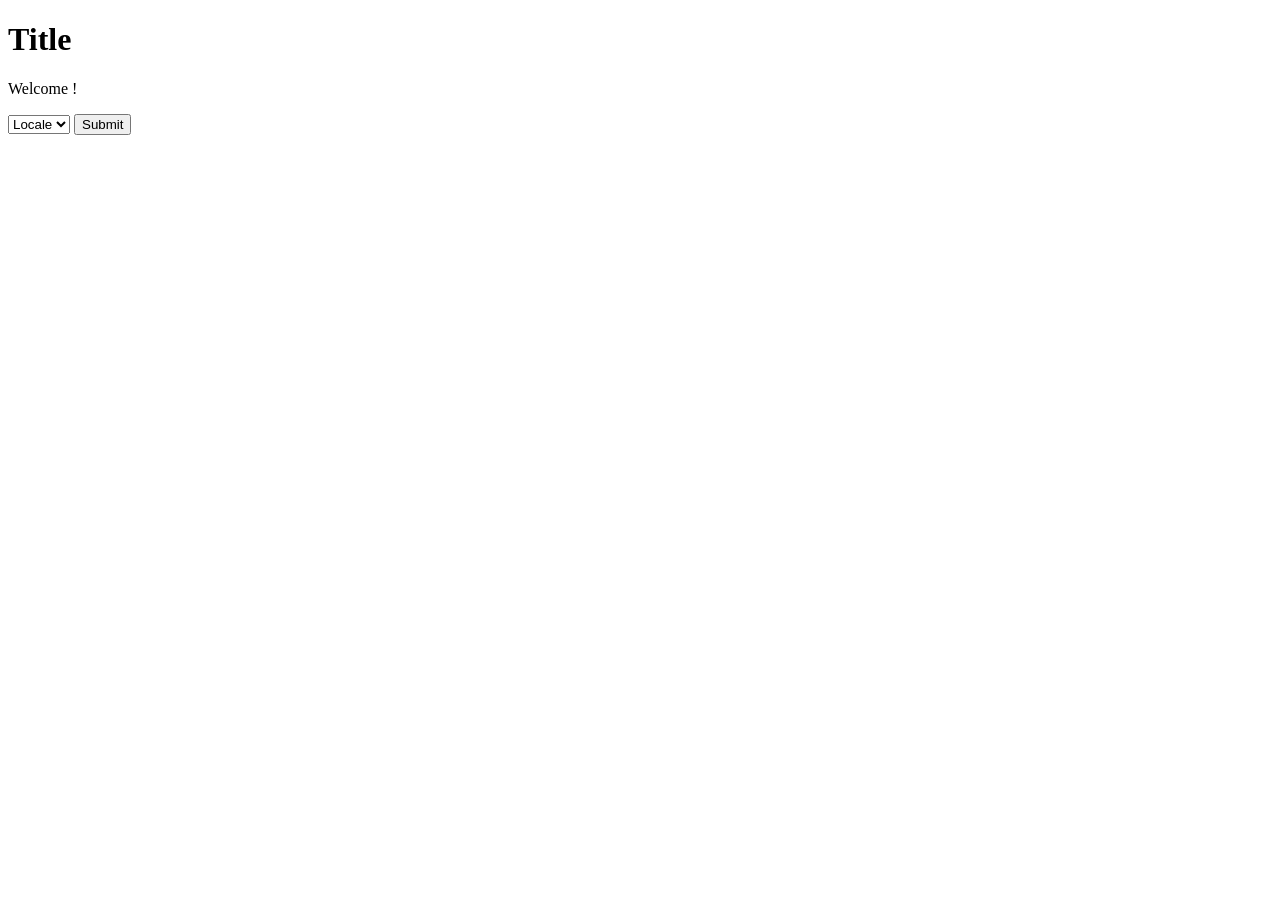
<file: fenrir-samples/src/main/resources/templates/index.html>
<!DOCTYPE html SYSTEM "http://www.thymeleaf.org/dtd/xhtml1-strict-thymeleaf-4.dtd">
<html xmlns="http://www.w3.org/1999/xhtml" xmlns:th="http://www.thymeleaf.org">

<head>
    <title>Thymeleaf</title>
    <meta http-equiv="Content-Type" content="text/html; charset=UTF-8" />
    <link rel="stylesheet" type="text/css" media="all" th:href="@{css/test.css}" />
</head>

<body>
    <h1 th:text="#{messages.title}">Title</h1>

    <form method="POST" action="/">
        <p th:utext="${welcome}">Welcome !</p>
        <select name="locale">
            <option th:each="l: ${locales}" th:value="${l.language}" th:text="${l.displayCountry}"
                th:selected="${l.language==locale.language}">Locale</option>
        </select>
        <button type="submit" th:text="#{messages.submit}">Submit</button>
    </form>
</body>

</html>
</file>
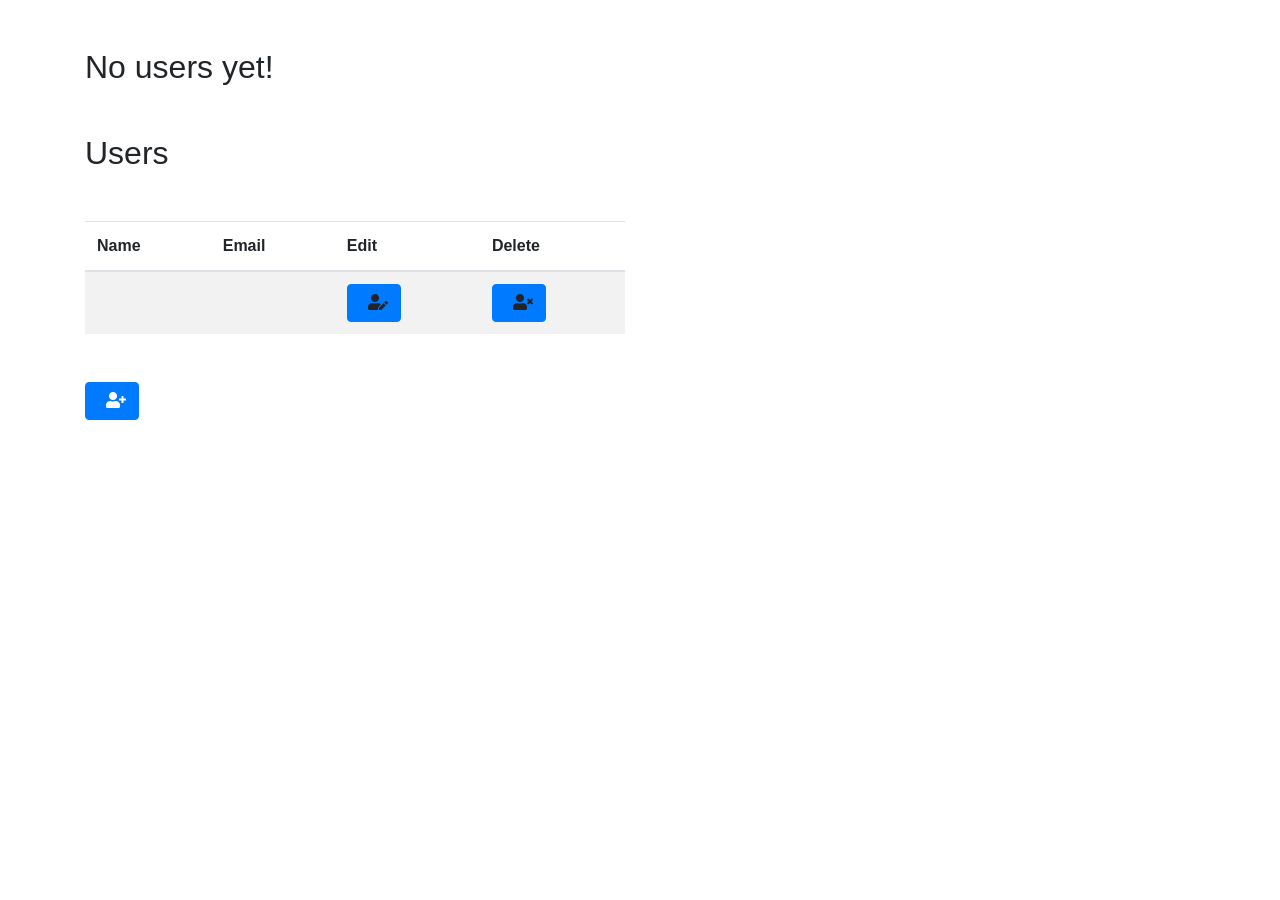
<file: benchmark/front/src/main/resources/templates/index.html>
<!DOCTYPE html>
<html xmlns:th="http://www.thymeleaf.org">
<head>
    <meta charset="utf-8">
    <meta http-equiv="x-ua-compatible" content="ie=edge">
    <title>Users</title>
    <meta name="viewport" content="width=device-width, initial-scale=1">
    <link rel="stylesheet" href="https://stackpath.bootstrapcdn.com/bootstrap/4.1.3/css/bootstrap.min.css"
          integrity="sha384-MCw98/SFnGE8fJT3GXwEOngsV7Zt27NXFoaoApmYm81iuXoPkFOJwJ8ERdknLPMO" crossorigin="anonymous">
    <link rel="stylesheet" href="https://use.fontawesome.com/releases/v5.4.1/css/all.css"
          integrity="sha384-5sAR7xN1Nv6T6+dT2mhtzEpVJvfS3NScPQTrOxhwjIuvcA67KV2R5Jz6kr4abQsz" crossorigin="anonymous">
</head>
<body>
<div th:switch="${users}" class="container my-5">
    <div class="row">
        <div class="col-md-6">
            <h2 th:case="null">No users yet!</h2>
            <div th:case="*">
                <h2 class="my-5">Users</h2>
                <table class="table table-striped table-responsive-md">
                    <thead>
                    <tr>
                        <th>Name</th>
                        <th>Email</th>
                        <th>Edit</th>
                        <th>Delete</th>
                    </tr>
                    </thead>
                    <tbody>
                    <tr th:each="user : ${users}">
                        <td th:text="${user.name}"></td>
                        <td th:text="${user.email}"></td>
                        <td><a th:href="@{/edit/{id}(id=${user.id})}" class="btn btn-primary"><i
                                class="fas fa-user-edit ml-2"></i></a></td>
                        <td><a th:href="@{/delete/{id}(id=${user.id})}" class="btn btn-primary"><i
                                class="fas fa-user-times ml-2"></i></a></td>
                    </tr>
                    </tbody>
                </table>
            </div>
            <p class="my-5"><a href="/signup" class="btn btn-primary"><i class="fas fa-user-plus ml-2"></i></a></p>
        </div>
    </div>
</div>
</body>
</html>
</file>
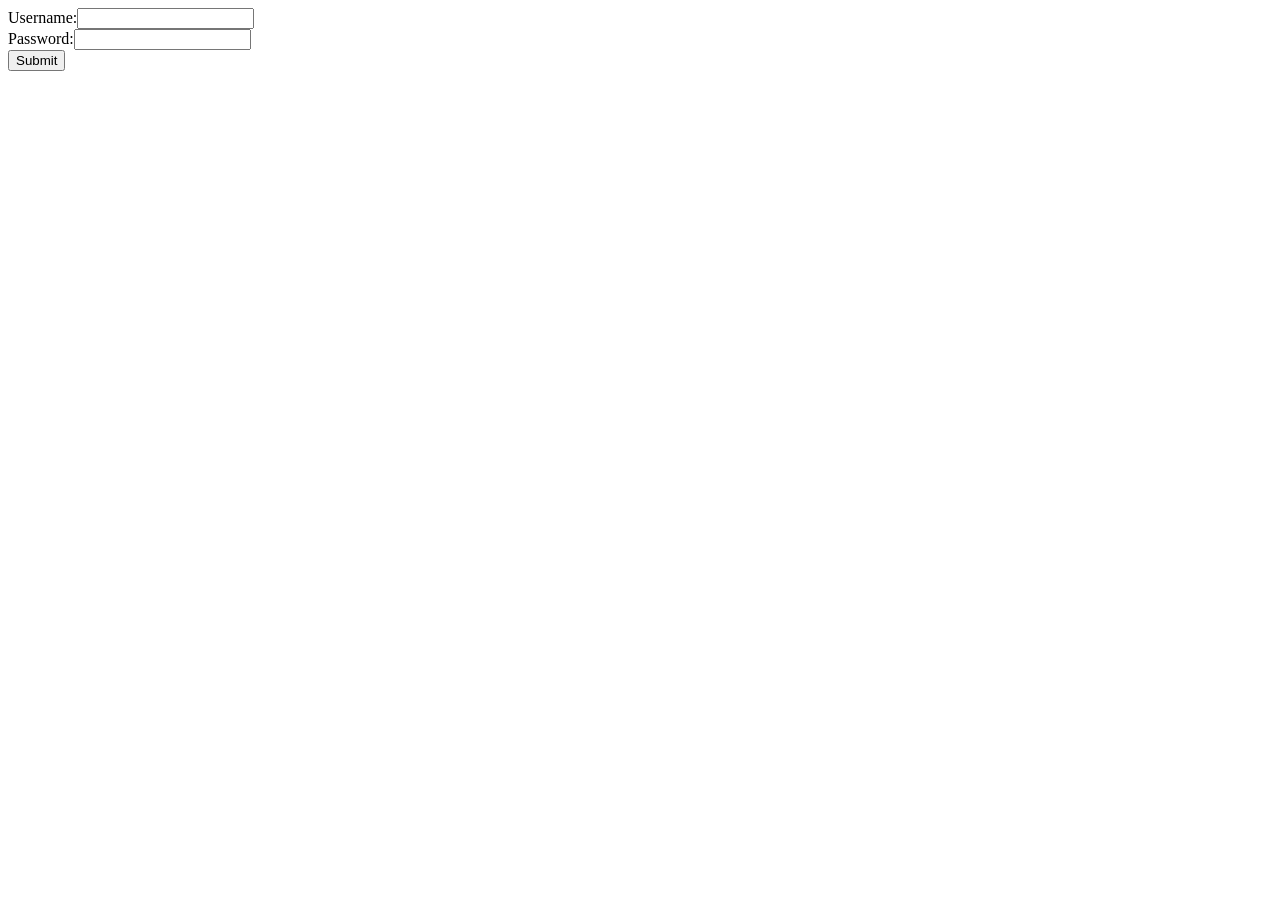
<file: fenrir-samples/src/main/resources/templates/login.html>
<!DOCTYPE html SYSTEM "http://www.thymeleaf.org/dtd/xhtml1-strict-thymeleaf-4.dtd">
<html xmlns="http://www.w3.org/1999/xhtml" xmlns:th="http://www.thymeleaf.org">

<head>
    <title>Username Password Authentication</title>
    <meta http-equiv="Content-Type" content="text/html; charset=UTF-8"/>
</head>

<body>

<div>
    <span th:if="${error}" th:text="${error}"></span>
</div>

<form method="POST" action="/">
    <div>
        <label>Username:<input type="text" name="username"/></label>
    </div>
    <div>
        <label>Password:<input type="password" name="password"/></label>
    </div>
    <button type="submit">Submit</button>
</form>
</body>

</html>
</file>
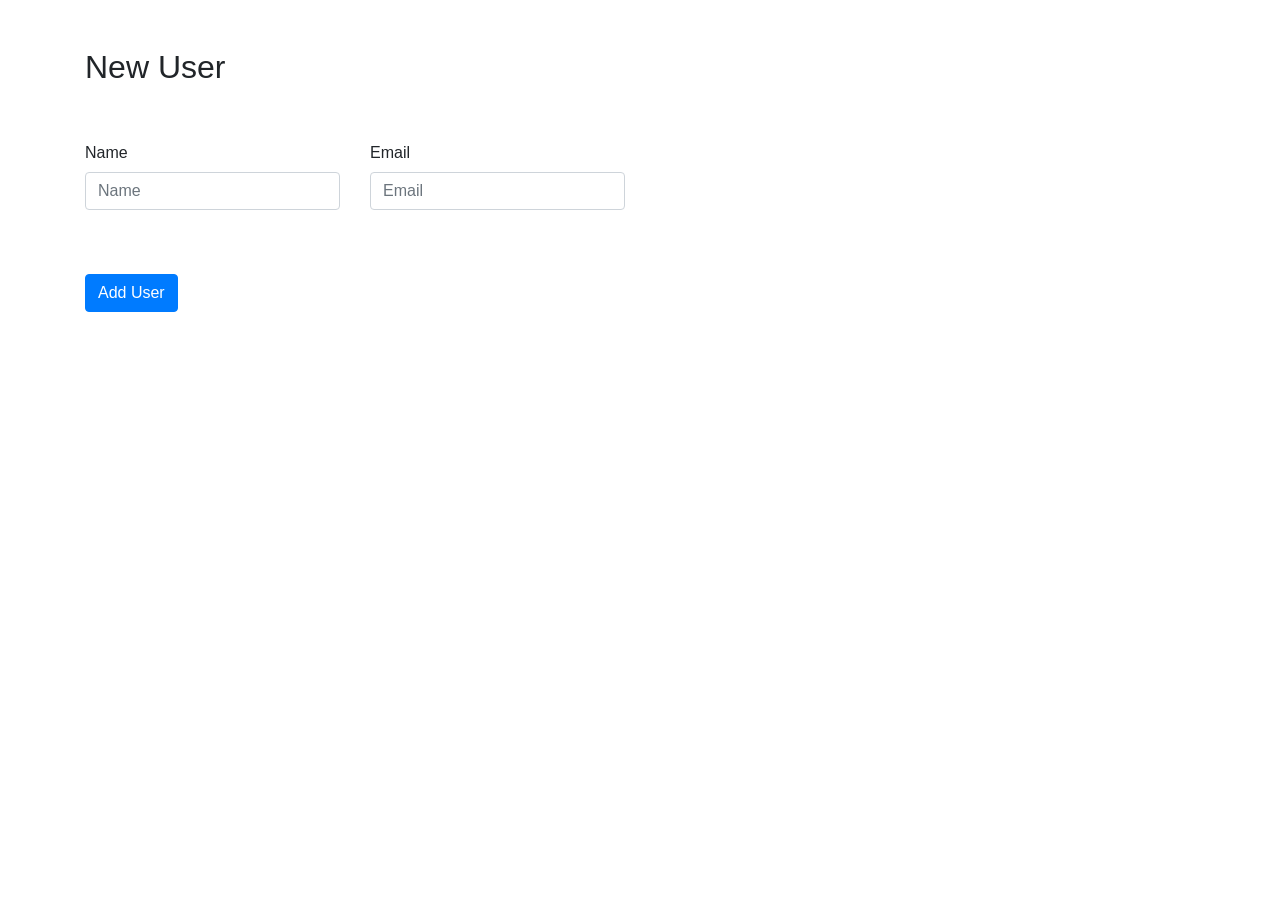
<file: benchmark/front/src/main/resources/templates/add-user.html>
<!DOCTYPE html>
<html xmlns:th="http://www.thymeleaf.org">
<head>
    <meta charset="utf-8">
    <meta http-equiv="x-ua-compatible" content="ie=edge">
    <title>Add User</title>
    <meta name="viewport" content="width=device-width, initial-scale=1">
    <link rel="stylesheet" href="https://stackpath.bootstrapcdn.com/bootstrap/4.1.3/css/bootstrap.min.css"
          integrity="sha384-MCw98/SFnGE8fJT3GXwEOngsV7Zt27NXFoaoApmYm81iuXoPkFOJwJ8ERdknLPMO" crossorigin="anonymous">
    <link rel="stylesheet" href="https://use.fontawesome.com/releases/v5.4.1/css/all.css"
          integrity="sha384-5sAR7xN1Nv6T6+dT2mhtzEpVJvfS3NScPQTrOxhwjIuvcA67KV2R5Jz6kr4abQsz" crossorigin="anonymous">
</head>
<body>
<div class="container my-5">
    <h2 class="mb-5">New User</h2>
    <div class="row">
        <div class="col-md-6">
            <form action="#" th:action="@{/adduser}" th:object="${user}" method="post">
                <div class="row">
                    <div class="form-group col-md-6">
                        <label for="name" class="col-form-label">Name</label>
                        <input type="text" th:field="*{name}" class="form-control" id="name" placeholder="Name">
                        <span th:if="${#fields.hasErrors('name')}" th:errors="*{name}" class="text-danger"></span>
                    </div>
                    <div class="form-group col-md-6">
                        <label for="email" class="col-form-label">Email</label>
                        <input type="text" th:field="*{email}" class="form-control" id="email" placeholder="Email">
                        <span th:if="${#fields.hasErrors('email')}" th:errors="*{email}" class="text-danger"></span>
                    </div>
                </div>
                <div class="row">
                    <div class="col-md-6 mt-5">
                        <input type="submit" class="btn btn-primary" value="Add User">
                    </div>
                </div>
            </form>
        </div>
    </div>
</div>
</body>
</html>
</file>
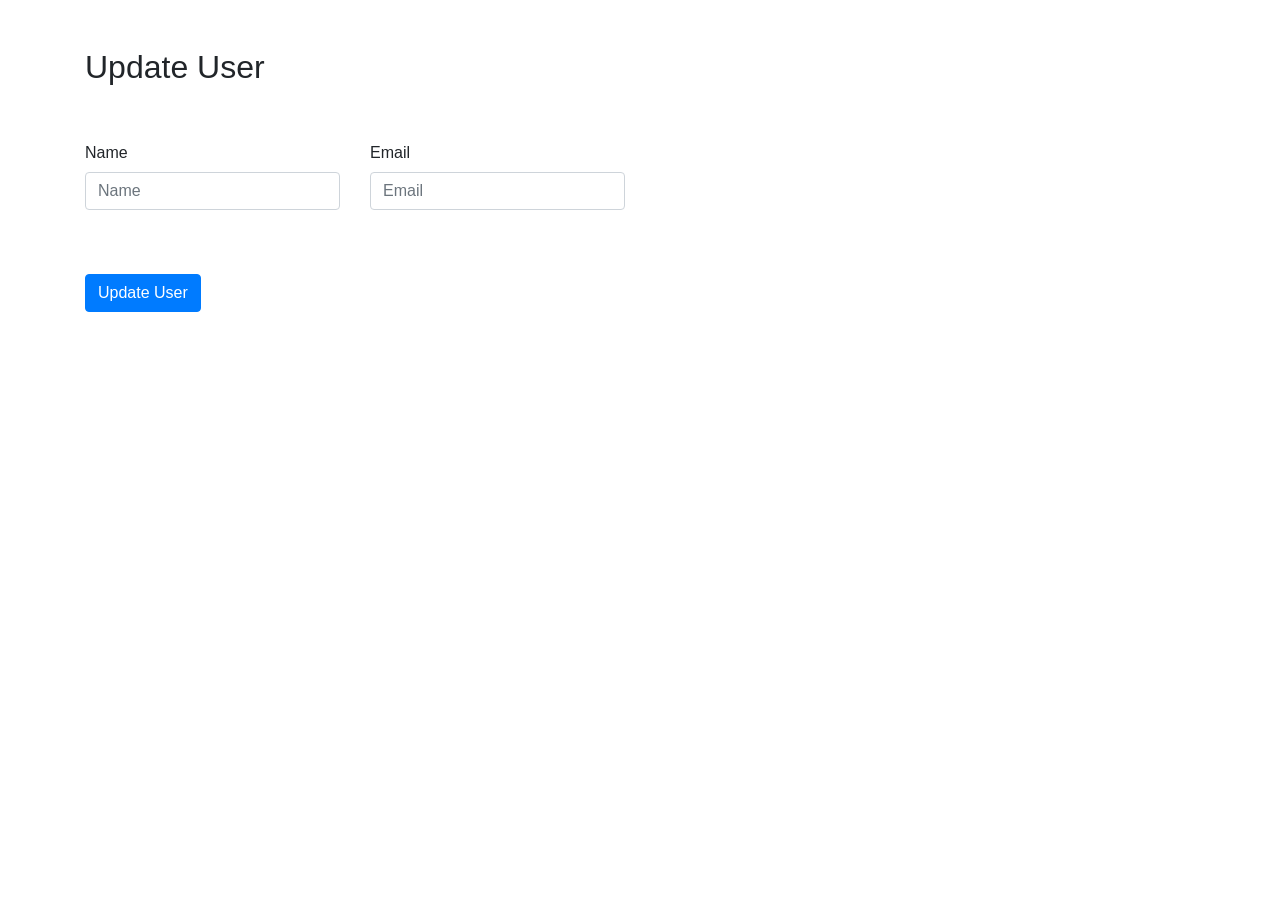
<file: benchmark/front/src/main/resources/templates/update-user.html>
<!DOCTYPE html>
<html xmlns:th="http://www.thymeleaf.org">
<head>
    <meta charset="utf-8">
    <meta http-equiv="x-ua-compatible" content="ie=edge">
    <title>Update User</title>
    <meta name="viewport" content="width=device-width, initial-scale=1">
    <link rel="stylesheet" href="https://stackpath.bootstrapcdn.com/bootstrap/4.1.3/css/bootstrap.min.css"
          integrity="sha384-MCw98/SFnGE8fJT3GXwEOngsV7Zt27NXFoaoApmYm81iuXoPkFOJwJ8ERdknLPMO" crossorigin="anonymous">
    <link rel="stylesheet" href="https://use.fontawesome.com/releases/v5.4.1/css/all.css"
          integrity="sha384-5sAR7xN1Nv6T6+dT2mhtzEpVJvfS3NScPQTrOxhwjIuvcA67KV2R5Jz6kr4abQsz" crossorigin="anonymous">
</head>
<body>
<div class="container my-5">
    <h2 class="mb-5">Update User</h2>
    <div class="row">
        <div class="col-md-6">
            <form action="#" th:action="@{/update/{id}(id=${user.id})}" th:object="${user}" method="post">
                <div class="row">
                    <div class="form-group col-md-6">
                        <label for="name" class="col-form-label">Name</label>
                        <input type="text" th:field="*{name}" class="form-control" id="name" placeholder="Name">
                        <span th:if="${#fields.hasErrors('name')}" th:errors="*{name}" class="text-danger"></span>
                    </div>
                    <div class="form-group col-md-6">
                        <label for="email" class="col-form-label">Email</label>
                        <input type="text" th:field="*{email}" class="form-control" id="email" placeholder="Email">
                        <span th:if="${#fields.hasErrors('email')}" th:errors="*{email}" class="text-danger"></span>
                    </div>
                </div>
                <div class="row">
                    <div class="col-md-6 mt-5">
                        <input type="submit" class="btn btn-primary" value="Update User">
                    </div>
                </div>
            </form>
        </div>
    </div>
</div>
</body>
</html>
</file>
